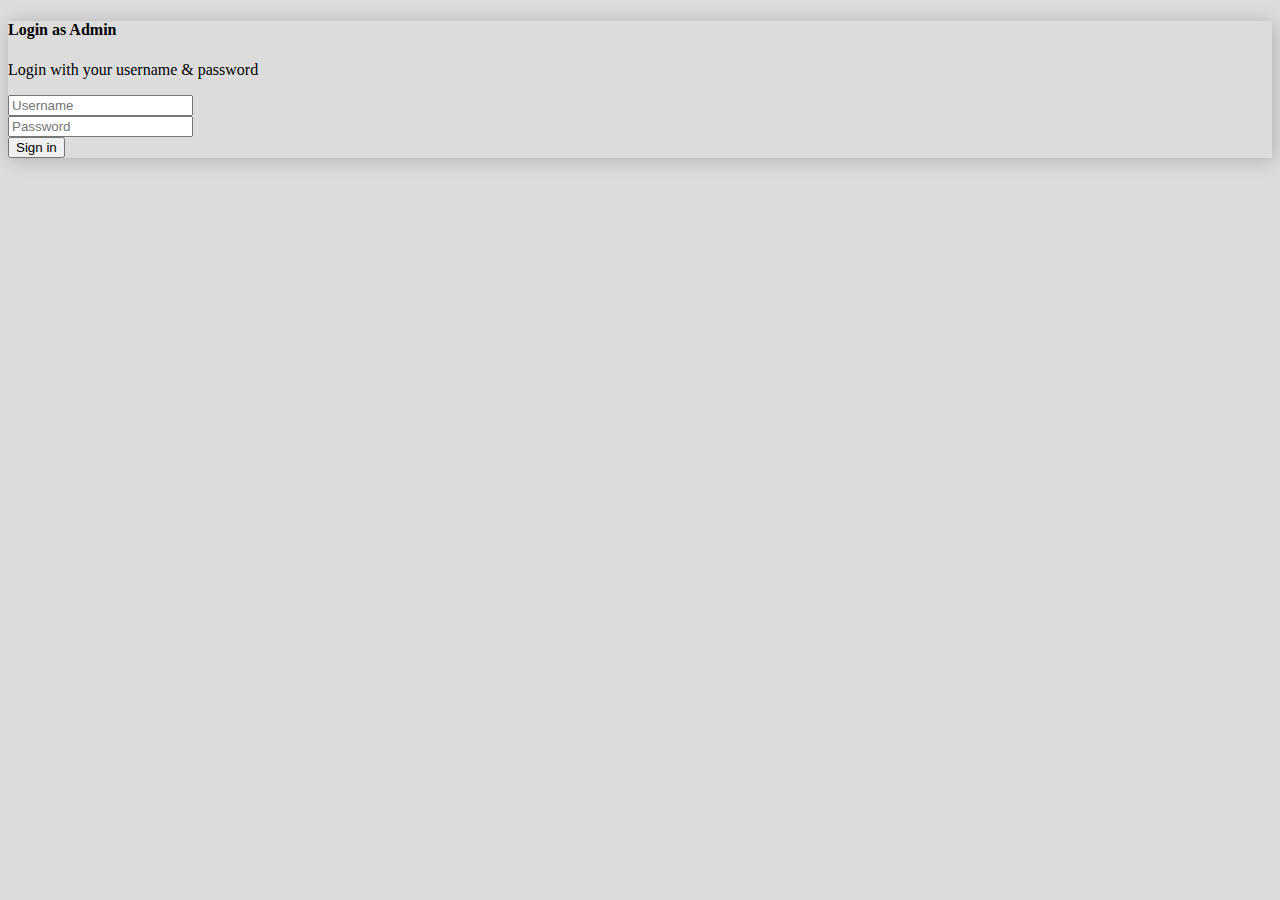
<file: EMS App/index.html>
<!doctype html>
<html lang="en">
  <head>
    <!-- Required meta tags -->
    <meta charset="utf-8">
    <meta name="viewport" content="width=device-width, initial-scale=1">

    <!-- Bootstrap CSS -->
    <link rel="stylesheet" href="https://stackpath.bootstrapcdn.com/bootstrap/5.0.0-alpha1/css/bootstrap.min.css" integrity="sha384-r4NyP46KrjDleawBgD5tp8Y7UzmLA05oM1iAEQ17CSuDqnUK2+k9luXQOfXJCJ4I" crossorigin="anonymous">
    <link rel="stylesheet" href="css/style.css">

    <title>Login in</title>
  </head>
  <body>
    
    <div class="container">
        <div class="row justify-content-center mt-5">
            <div class="col-lg-4 col-md-4">
                <div class="card bx">
                    <div class="card-body">
                        <div class="card-title">
                            <h4>Login as Admin</h4>
                            <p class="card-text small text-muted">Login with your username &amp; password</p>
                            <form>
                                <div class="mb-3">
                                    <input type="text" class="form-control form-control-sm" placeholder="Username" required>
                                </div>
                                <div class="mb-3">
                                    <input type="password" class="form-control form-control-sm" placeholder="Password" required>
                                </div>
                                <div class="mb-3"> 
                                    <input type="submit" class="btn btn-block btn-sm btn-success" value="Sign in">
                                </div>
                            </form>
                        </div>
                </div>
                </div>
            </div>
        </div>
    </div>


    <script src="https://cdn.jsdelivr.net/npm/popper.js@1.16.0/dist/umd/popper.min.js" integrity="sha384-Q6E9RHvbIyZFJoft+2mJbHaEWldlvI9IOYy5n3zV9zzTtmI3UksdQRVvoxMfooAo" crossorigin="anonymous"></script>
    <script src="https://stackpath.bootstrapcdn.com/bootstrap/5.0.0-alpha1/js/bootstrap.min.js" integrity="sha384-oesi62hOLfzrys4LxRF63OJCXdXDipiYWBnvTl9Y9/TRlw5xlKIEHpNyvvDShgf/" crossorigin="anonymous"></script>
  </body>
</html>
</file>
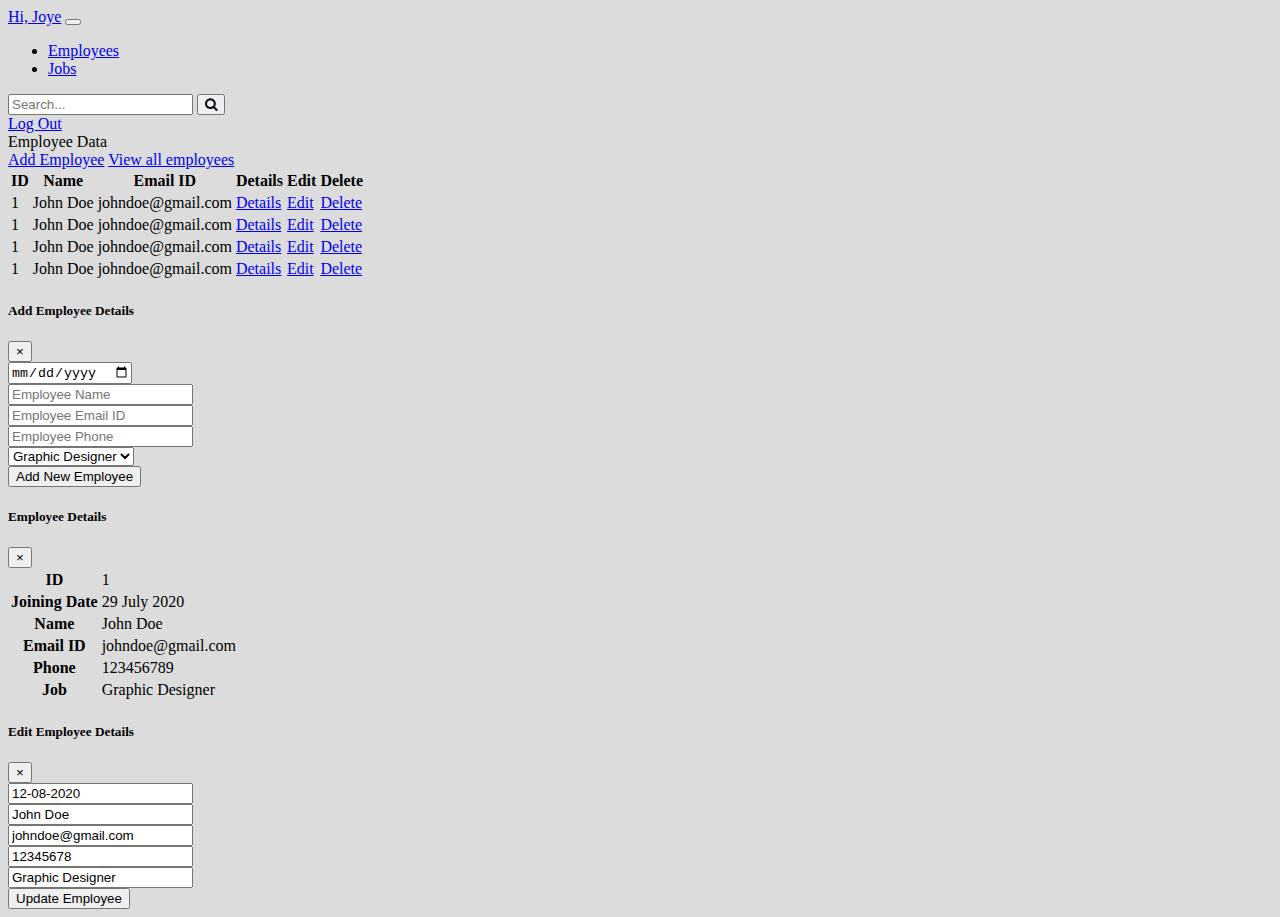
<file: EMS App/employees-list.html>
<!doctype html>
<html lang="en">
  <head>
    <!-- Required meta tags -->
    <meta charset="utf-8">
    <meta name="viewport" content="width=device-width, initial-scale=1">

    <!-- Bootstrap CSS -->
    <link rel="stylesheet" href="https://stackpath.bootstrapcdn.com/bootstrap/5.0.0-alpha1/css/bootstrap.min.css" integrity="sha384-r4NyP46KrjDleawBgD5tp8Y7UzmLA05oM1iAEQ17CSuDqnUK2+k9luXQOfXJCJ4I" crossorigin="anonymous">
    <link rel="stylesheet" href="https://stackpath.bootstrapcdn.com/font-awesome/4.7.0/css/font-awesome.min.css">
    <link rel="stylesheet" href="css/style.css">

    <title>Employees List</title>
  </head>
  <body>

    <!-- nav -->

    <nav class="navbar navbar-expand-lg navbar-dark bg-dark">
        <div class="container-fluid">
            <a href="dash.html" class="navbar-brand">Hi, Joye</a>
            <button class="navbar-toggler" type="button" data-toggle="collapse" data-target="#navbarSupportedContent">
                <span class="navbar-toggler-icon"></span>
            </button>
            <div class="collapse navbar-collapse" id="navbarSupportedContent">
                <ul class="navbar-nav mr-auto mb-2 mb-lg-0">
                    <li class="nav-item">
                        <a class="nav-link" aria-current="page" href="employees-list.html">Employees</a>
                    </li>
                    <li class="nav-item">
                        <a class="nav-link" href="jobs-list.html">Jobs</a>
                    </li>
                </ul>
                <form class="d-flex">
                    <div class="input-group">
                        <input type="search" class="form-control form-control-sm" placeholder="Search..." aria-label="Recipient's username" aria-describedby="button-addon2">
                        <button class="btn btn-sm btn-success" type="submit" id="button-addon2"><i class="fa fa-search"></i></button>
                    </div>
                </form>

                <a href="index.html" class="ml-3 btn btn-sm btn-warning">Log Out</a>
            </div>
        </div>
      </nav>

    <!-- dashboard contents -->

      <div class="container-fluid">
          <div class="row mt-3">
              <div class="col-lg-3 col-md-3">
                  <div class="list-group small">
                      <div class="list-group-item active">
                          Employee Data
                      </div>
                      <a href="#" class="list-group-item" data-toggle="modal" data-target="#add_employee">Add Employee</a>
                      <a href="employees-list.html" class="list-group-item">View all employees</a>
                  </div>
              </div>
              <div class="col-lg-9 col-md-9">
                  <table class="table table-striped table-hover bg-light small">
                      <tr class="table-dark">
                          <th>ID</th>
                          <th>Name</th>
                          <th>Email ID</th>
                          <th>Details</th>
                          <th>Edit</th>
                          <th>Delete</th>
                      </tr>
                      <tr>
                          <td>1</td>
                          <td>John Doe</td>
                          <td>johndoe@gmail.com</td>
                          <td><a href="#" data-toggle="modal" data-target="#employee_details1" class="btn btn-sm btn-block btn-info">Details</a></td>
                          <td><a href="#" data-toggle="modal" data-target="#employee_edit_details1" class="btn btn-sm btn-block btn-warning">Edit</a></td>
                          <td><a href="#" class="btn btn-sm btn-block btn-danger" onclick="confirm('Are you sure you want to delete \'John Doe\' ?')">Delete</a></td>
                      </tr>
                      <tr>
                        <td>1</td>
                        <td>John Doe</td>
                        <td>johndoe@gmail.com</td>
                        <td><a href="#" data-toggle="modal" data-target="#add_employee" class="btn btn-sm btn-block btn-info">Details</a></td>
                        <td><a href="#" class="btn btn-sm btn-block btn-warning">Edit</a></td>
                        <td><a href="#" class="btn btn-sm btn-block btn-danger">Delete</a></td>
                    </tr>
                    <tr>
                        <td>1</td>
                        <td>John Doe</td>
                        <td>johndoe@gmail.com</td>
                        <td><a href="#" data-toggle="modal" data-target="#add_employee" class="btn btn-sm btn-block btn-info">Details</a></td>
                        <td><a href="#" class="btn btn-sm btn-block btn-warning">Edit</a></td>
                        <td><a href="#" class="btn btn-sm btn-block btn-danger">Delete</a></td>
                    </tr>
                    <tr>
                        <td>1</td>
                        <td>John Doe</td>
                        <td>johndoe@gmail.com</td>
                        <td><a href="#" data-toggle="modal" data-target="#add_employee" class="btn btn-sm btn-block btn-info">Details</a></td>
                        <td><a href="#" class="btn btn-sm btn-block btn-warning">Edit</a></td>
                        <td><a href="#" class="btn btn-sm btn-block btn-danger">Delete</a></td>
                    </tr>
                  </table>
              </div>
          </div>
      </div>
  
    <!-- Add Employee Modal -->
    <div class="modal fade" id="add_employee" tabindex="-1" aria-labelledby="add_employee" aria-hidden="true">
        <div class="modal-dialog">
        <div class="modal-content">
            <div class="modal-header">
            <h5 class="modal-title" id="exampleModalLabel">Add Employee Details</h5>
            <button type="button" class="close" data-dismiss="modal" aria-label="Close">
                <span aria-hidden="true">&times;</span>
              </button>
            </div>
            <div class="modal-body">
                <form>
                    <div class="mb-3">
                        <input type="date" class="form-control form-control-sm" required>
                    </div>
                    <div class="mb-3">
                        <input type="text" class="form-control form-control-sm" placeholder="Employee Name" required>
                    </div>
                    <div class="mb-3">
                        <input type="email" class="form-control form-control-sm" placeholder="Employee Email ID" required>
                    </div>
                    <div class="mb-3">
                        <input type="tel" class="form-control form-control-sm" placeholder="Employee Phone" required>
                    </div>
                    <div class="mb-3">
                        <select class="form-control form-control-sm">
                            <option value="Graphic Designer">Graphic Designer</option>
                            <option value="Web Designer">Web Designer</option>
                            <option value="Web Developer">Web Developer</option>
                        </select>
                    </div>
                    <div class="mb-3">
                       <button type="submit" class="btn btn-sm btn-success btn-block">Add New Employee</button>
                    </div>
                </form>
            </div>
        </div>
        </div>
    </div>

    <!-- Details Modal -->
    <div class="modal fade" id="employee_details1" tabindex="-1" aria-labelledby="employee_details1" aria-hidden="true">
        <div class="modal-dialog">
        <div class="modal-content">
            <div class="modal-header">
            <h5 class="modal-title" id="exampleModalLabel">Employee Details</h5>
            <button type="button" class="close" data-dismiss="modal" aria-label="Close">
                <span aria-hidden="true">&times;</span>
              </button>
            </div>
            <table class="table table-bordered">
                <tr>
                    <th>ID</th>
                    <td>1</td>
                </tr>
                <tr>
                    <th>Joining Date</th>
                    <td>29 July 2020</td>
                </tr>
                <tr>
                    <th>Name</th>
                    <td>John Doe</td>
                </tr>
                <tr>
                    <th>Email ID</th>
                    <td>johndoe@gmail.com</td>
                </tr>
                <tr>
                    <th>Phone</th>
                    <td>123456789</td>
                </tr>
                <tr>
                    <th>Job</th>
                    <td>Graphic Designer</td>
                </tr>
            </table>
        </div>
        </div>
    </div>

    <!-- Edit Employee Details Modal -->
    <div class="modal fade" id="employee_edit_details1" tabindex="-1" aria-labelledby="employee_edit_details1" aria-hidden="true">
        <div class="modal-dialog">
        <div class="modal-content">
            <div class="modal-header">
            <h5 class="modal-title" id="exampleModalLabel">Edit Employee Details</h5>
            <button type="button" class="close" data-dismiss="modal" aria-label="Close">
                <span aria-hidden="true">&times;</span>
              </button>
            </div>
            <div class="modal-body">
                <form>
                    <div class="mb-3">
                        <input type="text" class="form-control form-control-sm" value="12-08-2020" required>
                    </div>
                    <div class="mb-3">
                        <input type="text" class="form-control form-control-sm" value="John Doe" required>
                    </div>
                    <div class="mb-3">
                        <input type="email" class="form-control form-control-sm" value="johndoe@gmail.com" required>
                    </div>
                    <div class="mb-3">
                        <input type="tel" class="form-control form-control-sm" value="12345678" required>
                    </div>
                    <div class="mb-3">
                        <input type="tel" class="form-control form-control-sm" value="Graphic Designer" required>
                    </div>
                    <div class="mb-3">
                       <button type="submit" class="btn btn-sm btn-success btn-block">Update Employee</button>
                    </div>
                </form>
            </div>
        </div>
        </div>
    </div>

    <script src="https://cdn.jsdelivr.net/npm/popper.js@1.16.0/dist/umd/popper.min.js" integrity="sha384-Q6E9RHvbIyZFJoft+2mJbHaEWldlvI9IOYy5n3zV9zzTtmI3UksdQRVvoxMfooAo" crossorigin="anonymous"></script>
    <script src="https://stackpath.bootstrapcdn.com/bootstrap/5.0.0-alpha1/js/bootstrap.min.js" integrity="sha384-oesi62hOLfzrys4LxRF63OJCXdXDipiYWBnvTl9Y9/TRlw5xlKIEHpNyvvDShgf/" crossorigin="anonymous"></script>
  </body>
</html>
</file>
<file: EMS App/css/style.css>
body {
    background-color: gainsboro;
}

.bx {
    box-shadow: 2px 2px 18px rgba(0, 0, 0, 0.2);
}

.card-border {
    box-shadow: 2px 2px 12px rgba(0, 0, 0, 0.2);
    border: 0px;
}
</file>
